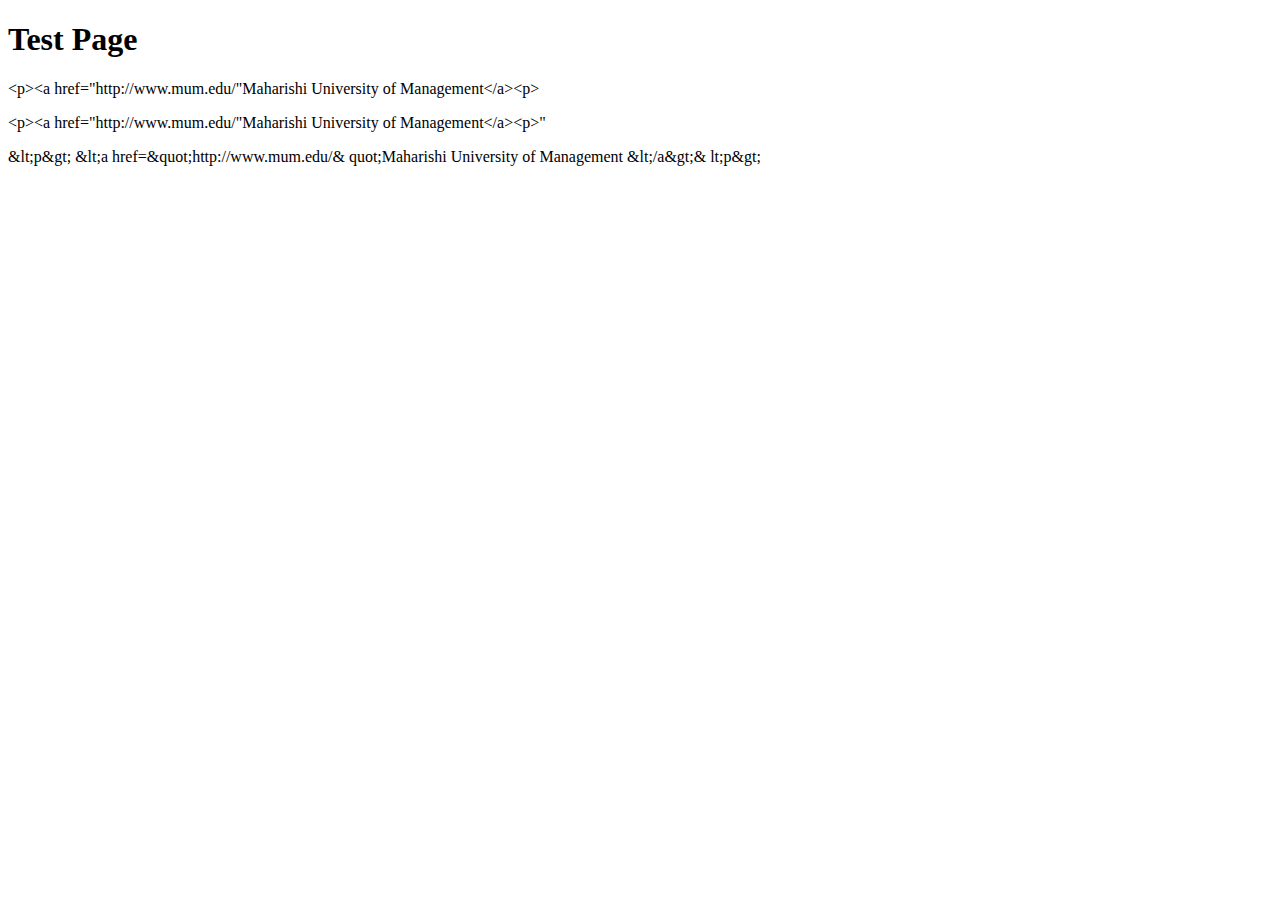
<file: test.html>
<!DOCTYPE html>
<html lang="en">
<head>
    <meta charset="UTF-8">
    <title>Title</title>
</head>
<body>
<h1>Test Page</h1>
&lt;p&gt;&lt;a href=&quot;http://www.mum.edu/&quot;Maharishi University of Management&lt;/a&gt;&lt;p&gt;
<p>&lt;p&gt;&lt;a href=&quot;http://www.mum.edu/&quot;Maharishi University of Management&lt;/a&gt;&lt;p&gt;"</p>
<p>
    <span>&</span><span>lt;p&</span>gt;
    <span>&</span><span>lt;a href=&</span>quot;http://www.mum.edu/&
    <span>quot;Maharishi University of Management</span>
    <span>&</span><span>lt;/a&</span>gt;&
    <span>lt;p</span><span>&</span>gt;
</p>
<script src="js/mid-exam.js"></script>
</body>
</html>
</file>
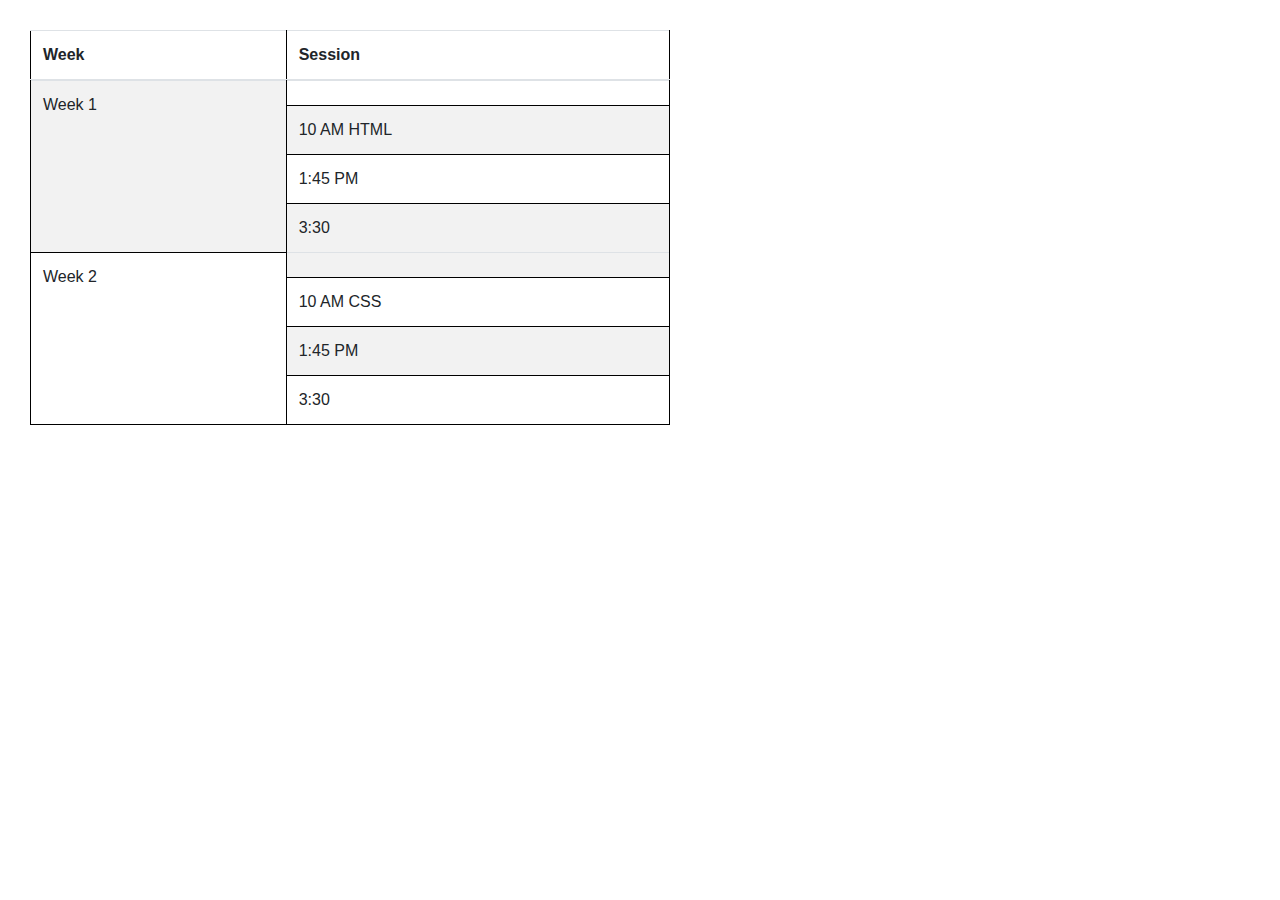
<file: wap-coursTable.html>
<!DOCTYPE html>
<html lang="en">
<head>
    <meta charset="UTF-8">
    <meta content="width=device-width, initial-scale=1" name="viewport">
    <link crossorigin="anonymous" href="https://stackpath.bootstrapcdn.com/bootstrap/4.4.1/css/bootstrap.min.css"
          integrity="sha384-Vkoo8x4CGsO3+Hhxv8T/Q5PaXtkKtu6ug5TOeNV6gBiFeWPGFN9MuhOf23Q9Ifjh" rel="stylesheet">
    <link href="css/main.css" rel="stylesheet">
    <title>WAP Course Schedule</title>

    <style type="text/css">
        table, th, td {
            border: 1px solid black;
        }
        table{
            margin: 30px;
            width: 50% !important;
        }
    </style>
</head>

<body>
<table class="table table-striped" id="wapTable">
    <thead>
    <tr>
        <th>Week</th>
        <th>Session</th>
    </tr>
    </thead>
    <tbody>
    <tr>
     <td rowspan="5">Week 1</td>
    </tr>
    <tr>
        <td></td>
    </tr>
    <tr>
        <td>10 AM HTML</td>
    </tr>
    <tr>
        <td>1:45 PM</td>
    </tr>
    <tr>
        <td>3:30</td>
    </tr>

    <tr>
        <td rowspan="5">Week 2</td>
    </tr>
    <tr>
        <td></td>
    </tr>
    <tr>
        <td>10 AM CSS</td>
    </tr>
    <tr>
        <td>1:45 PM</td>
    </tr>
    <tr>
        <td>3:30</td>
    </tr>
    </tbody>
</table>
</body>
</html>
</file>
<file: css/main.css>
/* main css */

nav{
   /* background-color: #007bff!important;*/
}
a{
    color: white!important;
}
.navbar-text{
    display: block;
    padding: .5rem 0.5rem;
    color: white!important;
}
.bottom-button{
    margin-left: 800px;
}
.rest-button{
    border: 1px solid blue;
    color: blue;
}
.cancel-button{
    background-color: #fff;
}
.submit-button{
    background-color: white;
    color: #007bff;
    width: 50% !important;
}
.main-container-style{
    border: 2px solid gray;
    margin-top: 4px;
}

nav ,button[type="submit"]{
    background-color: #4682B4 !important;
    color: white;
}
button{
    color: white !important;
    width: 120px;
}
button[type="reset"]{
    background-color: #8585ad !important;
}
div#census-img{
    float: right;
}
.footer-div{
    /*margin-top: 100px;*/
    background: #e6e6ff;
    position: relative;
    width: 100%;
    bottom: 0px;
}
.footer-span{
    float: right;
}

.table-header{
    background-color: #007bff;
    color:white;
}
nav{
    background-image: url("/WAP-MidExam/image/banner2.png");
    background-repeat: repeat-x;
}
.nav-dropdown{
    background-color: rgb(0,101,149);
}
.footer-hr{
    position: relative;
    top: 90px;
}
#contact {
    margin-left: 20px;
}
#telephone{
    text-decoration: underline;
}
#email{
    color: red;
}
#welcome-p{
    font-style: italic;
}
</file>
